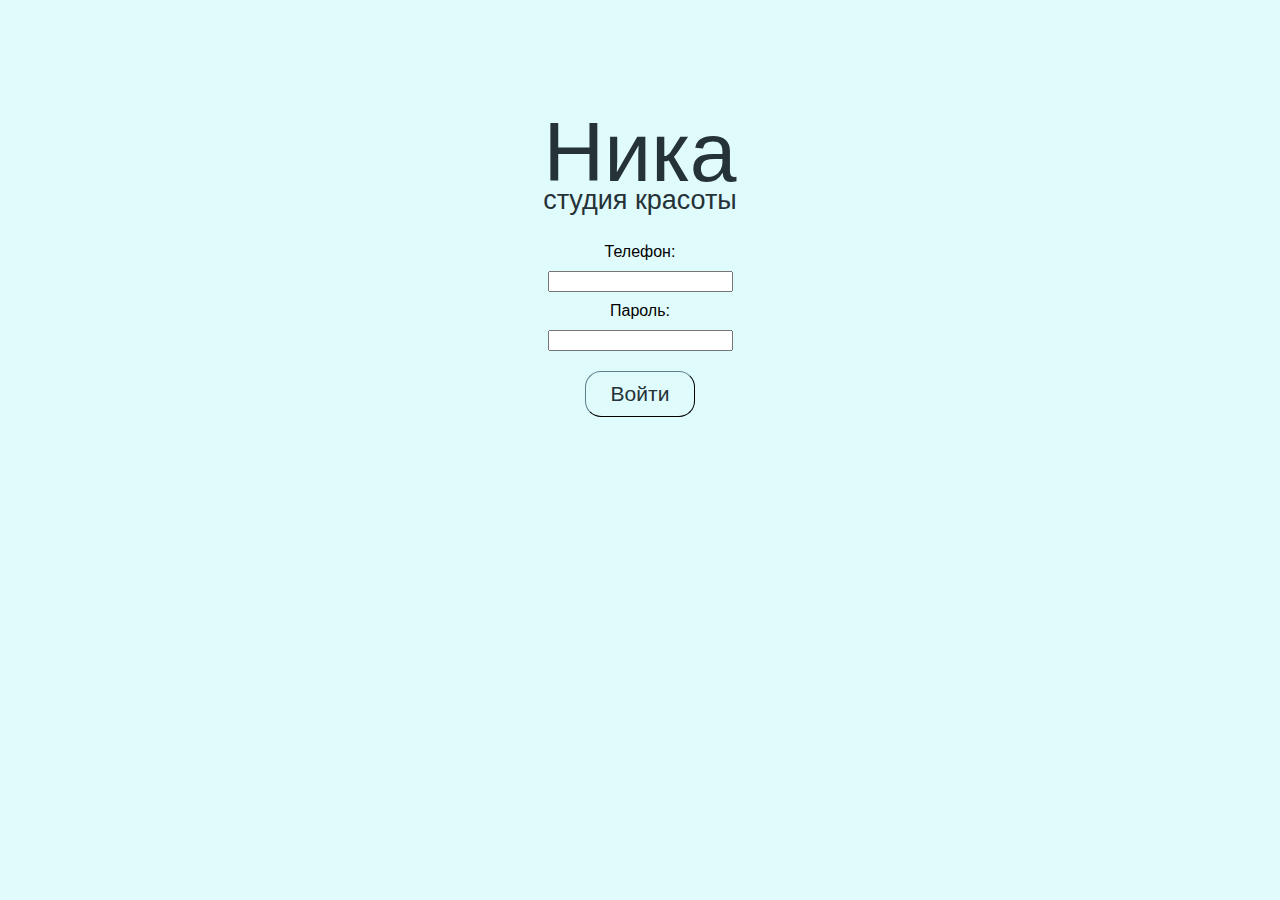
<file: AspLessons/wwwroot/pages/authorization/index.html>
<!DOCTYPE html>
<html lang="ru">
<head>
<meta charset="UTF-8" />
<meta name="viewport" content="width=device-width, initial-scale=1.0" />
<title>Онлайн запись</title>
<link rel="stylesheet" href="styles.css"/>
</head>
<body>
<div class="container">
<p class="text1"> Ника</p>
<p class="text2"> студия красоты</p>
</div>


<form class="container2" method="post">
    <label for="name">Телефон:</label>
    <input type="tel" required pattern="^[0-9]{7,12}$" name="phone" id="phone" maxlength="21">
    <label for="number">Пароль:</label>
    <input type="password" name="password" id="password" maxlength="21" required>
    <div align="center" id="lineinfo"></div>
    <button type="button" id="authorization">Войти</button>

</form>  



<script src="script.js"></script>
</body>
</html>
</file>
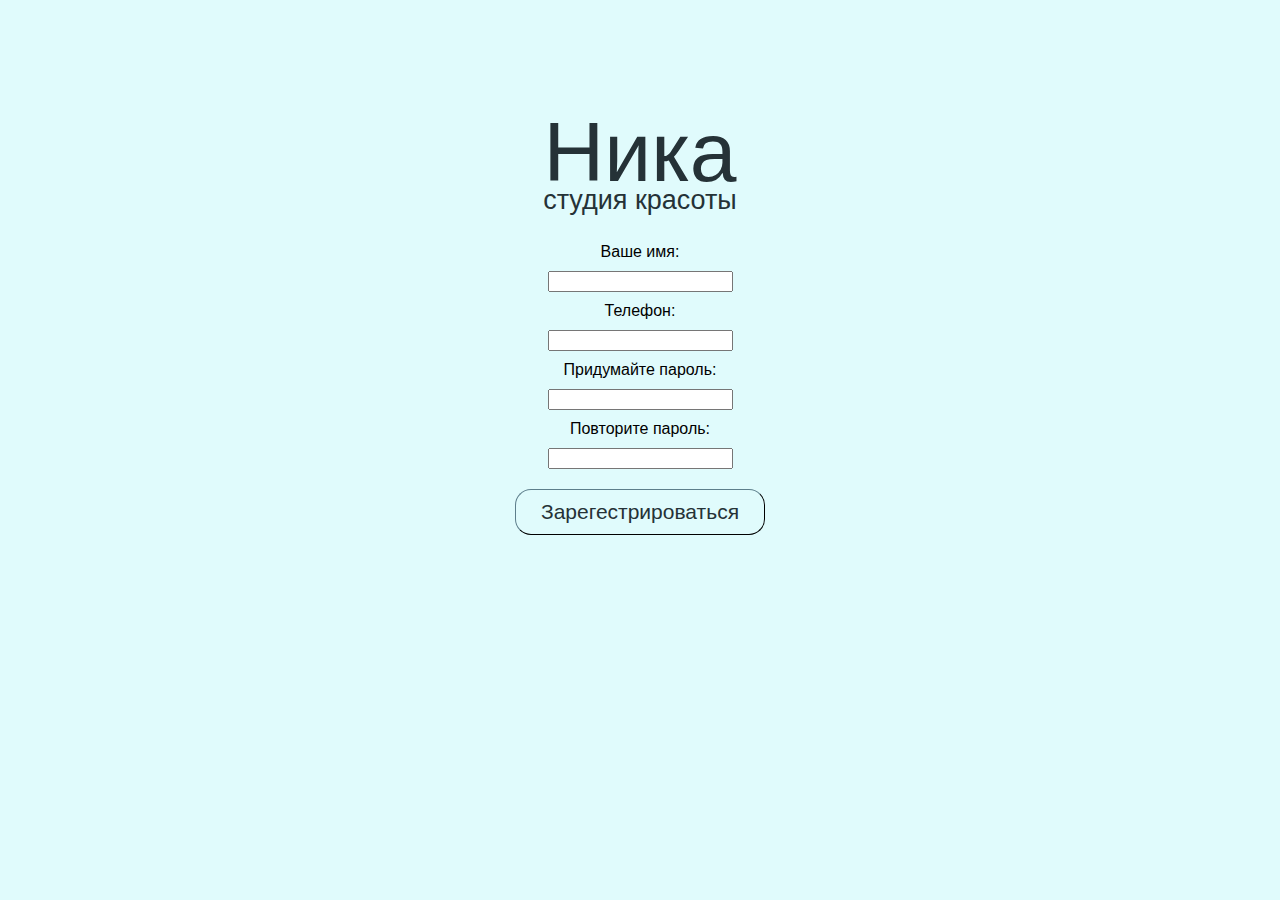
<file: AspLessons/wwwroot/pages/registration/index.html>
<!DOCTYPE html>
<html lang="ru">
<head>
<meta charset="UTF-8" />
<meta name="viewport" content="width=device-width, initial-scale=1.0" />
<title>Онлайн запись</title>
<link rel="stylesheet" href="styles.css"/>
</head>
<body>
<div class="container">
<!-- Тексты -->
<p class="text1"> Ника</p>
<p class="text2"> студия красоты</p>
</div>


<form id="registerform" class="container2" method="get">
    <label for="name"> Ваше имя:</label>
    <input type="text" required pattern="^[a-zа-яA-ZА-я0-9_]{2,}$" id="name" >
    <label for="number">Телефон:</label>
    <input type="tel" required pattern="^[0-9]{7,12}$" name="phone" id="phone" maxlength="21" >
    <label for="number">Придумайте пароль:</label>
    <input type="password" required pattern="^(?=.*[A-Za-z])(?=.*\d)(?=.*[@$!%*?&])[A-Za-z\d@$!%*?&]{8,}$" name="password" autocomplete="on" id="password" maxlength="21">
    <label for="number">Повторите пароль:</label>
    <input type="password" required pattern="^(?=.*[A-Za-z])(?=.*\d)(?=.*[@$!%*?&])[A-Za-z\d@$!%*?&]{8,}$" name="passwordrepaet" autocomplete="on" id="passwordrepeat" maxlength="21">
    <div align="center" id="lineinfo"></div>
    <button type="button" id="register">Зарегестрироваться</button>
</form>  


<script src="script.js"></script>
</body>
</html>
</file>
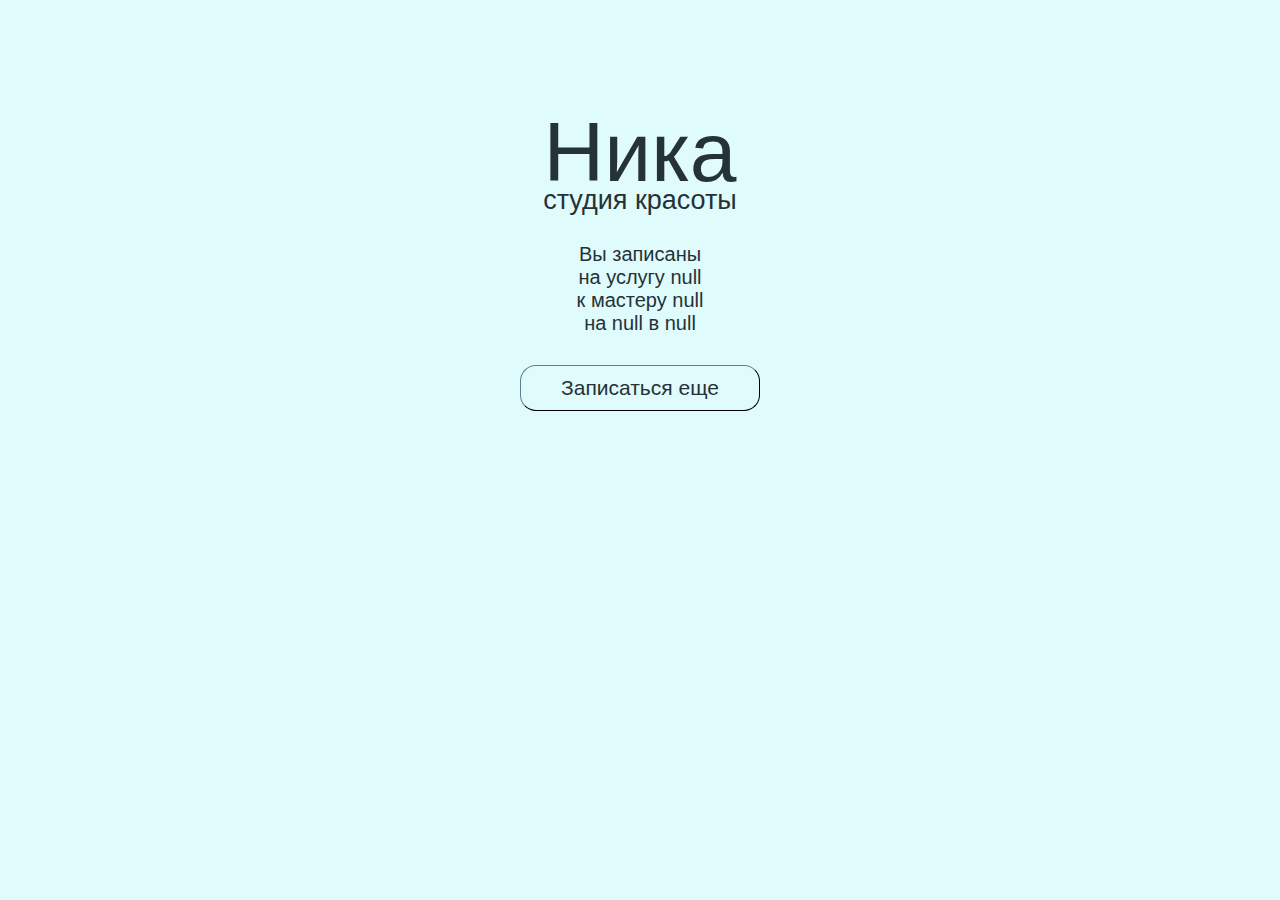
<file: AspLessons/wwwroot/pages/success/index.html>
<!DOCTYPE html>
<html lang="ru">
<head>
<meta charset="UTF-8" />
<meta name="viewport" content="width=device-width, initial-scale=1.0" />
<title>Онлайн запись</title>
<link rel="stylesheet" href="styles.css" />
</head>
<body>
<div class="container">
<!-- Тексты -->
<p class="text1"> Ника</p>
<p class="text2"> студия красоты</p>
</div>


<div class="container2">
<p class="text" id="success"></p>
</div>

<div class ="container3">
<button class="button1" id = "next">Записаться еще</button>
</div>



<script src="script.js"></script>
</body>
</html>
</file>
<file: AspLessons/wwwroot/pages/authorization/styles.css>
/* Общие стили для тела страницы */
body {
    font-family: Involve, sans-serif; /* Шрифт страницы */
    margin: 20px; /* Отступы вокруг содержимого */
    background-color: #E0FBFC; /* Цвет фона страницы */
}

/* Стили для картинки */

/* Стили для текстовых блоков */
p {
    font-size: 27px; /* Размер шрифта */
    color: #253237; /* Цвет текста */
    
}.text1 {
    margin-top: 20;
    font-size: 84px;
    color: #253237;
    font-weight:normal;
}
.text2 {
    margin-top: -100px;
    font-size: 27px;
    color: #253237;
    font-style:normal;
} 



/* Общие стили для кнопок */
button {
    
    padding: 10px 25px; /* Внутренние отступы внутри кнопки */
    
    font-size: 21px; /* Размер шрифта на кнопке */
    cursor: pointer; /* Курсор при наведении — указатель */
    background-color: #E0FBFC; /* Цвет фона кнопки */
    color: #253237; /* Цвет текста на кнопке */
    font-family: Involve, sans-serif;
    border-width: 1.5px;
    border-color: #253237;
    border-radius: 16px; /* Скругление углов кнопки */
    
}
.button1 {
     padding: 10px 40px; 
     margin-top: 10px;
}

/* Эффект при наведении на кнопку */
button:hover {
    background-color: #92C4C3; /* Цвет при наведении */
    border-color: #92C4C3;
}
.container {
  display: flex;
    flex-direction: column;
  align-items: center;     /* горизонтальное центрирование */
  text-align: center;      /* выравнивание текста по центру внутри элементов */
}

.container2 {
  display: flex;
  flex-direction: column;
  align-items: center;     /* горизонтальное центрирование */
  text-align: left;      /* выравнивание текста по центру внутри элементов */
  gap: 10px;
}
</file>
<file: AspLessons/wwwroot/pages/registration/styles.css>
/* Общие стили для тела страницы */
body {
    font-family: Involve, sans-serif; /* Шрифт страницы */
    margin: 20px; /* Отступы вокруг содержимого */
    background-color: #E0FBFC; /* Цвет фона страницы */
}

/* Стили для картинки */

/* Стили для текстовых блоков */
p {
    font-size: 27px; /* Размер шрифта */
    color: #253237; /* Цвет текста */

    
}.text1 {
    margin-top: 20;
    font-size: 84px;
    color: #253237;
    font-weight:normal;
}
.text2 {
    margin-top: -100px;
    font-size: 27px;
    color: #253237;
    font-style:normal;
} 



/* Общие стили для кнопок */
button {
    
    padding: 10px 25px; /* Внутренние отступы внутри кнопки */
    
    font-size: 21px; /* Размер шрифта на кнопке */
    cursor: pointer; /* Курсор при наведении — указатель */
    background-color: #E0FBFC; /* Цвет фона кнопки */
    color: #253237; /* Цвет текста на кнопке */
    font-family: Involve, sans-serif;
    border-width: 1.5px;
    border-color: #253237;
    border-radius: 16px; /* Скругление углов кнопки */
    
}
.button1 {
     padding: 10px 40px; 
     margin-top: 10px;
}

/* Эффект при наведении на кнопку */
button:hover {
    background-color: #92C4C3; /* Цвет при наведении */
    border-color: #92C4C3;
}
.container {
  display: flex;
    flex-direction: column;
  align-items: center;     /* горизонтальное центрирование */
  text-align: center;      /* выравнивание текста по центру внутри элементов */
}

.container2 {
  display: flex;
  flex-direction: column;
  align-items: center;     /* горизонтальное центрирование */
  text-align: left;      /* выравнивание текста по центру внутри элементов */
  gap: 10px;
}
</file>
<file: AspLessons/wwwroot/pages/success/styles.css>
/* Общие стили для тела страницы */
body {
    font-family: Involve, sans-serif; /* Шрифт страницы */
    margin: 20px; /* Отступы вокруг содержимого */
    background-color: #E0FBFC; /* Цвет фона страницы */
}

/* Стили для картинки */

/* Стили для текстовых блоков */
p {
    font-size: 27px; /* Размер шрифта */
    color: #253237; /* Цвет текста */
    
}.text1 {
    margin-top: 20;
    font-size: 84px;
    color: #253237;
    font-weight:normal;
}
.text2 {
    margin-top: -100px;
    font-size: 27px;
    color: #253237;
    font-style:normal;
} 

.text {
    margin-top: 0px;
    font-size: 20px;
    color: #253237;
    font-style:normal;
    align-items: center;
} 



/* Общие стили для кнопок */
button {
    
    padding: 10px 25px; /* Внутренние отступы внутри кнопки */
    
    font-size: 21px; /* Размер шрифта на кнопке */
    cursor: pointer; /* Курсор при наведении — указатель */
    background-color: #E0FBFC; /* Цвет фона кнопки */
    color: #253237; /* Цвет текста на кнопке */
    font-family: Involve, sans-serif;
    border-width: 1.5px;
    border-color: #253237;
    border-radius: 16px; /* Скругление углов кнопки */
    
}
.button1 {
     padding: 10px 40px; 
     margin-top: 10px;
}

/* Эффект при наведении на кнопку */
button:hover {
    background-color: #92C4C3; /* Цвет при наведении */
    border-color: #92C4C3;
}
.container {
  display: flex;
    flex-direction: column;
  align-items: center;     /* горизонтальное центрирование */
  text-align: center;      /* выравнивание текста по центру внутри элементов */
}

.container2 {
  display: flex;
  flex-direction: column;
  align-items: center;     /* горизонтальное центрирование */
  text-align: center;      /* выравнивание текста по центру внутри элементов */
  gap: 10px;
}

.container3 {
  display: flex;
  flex-direction: column;
  align-items: center;     /* горизонтальное центрирование */
  text-align: center;  
    
      
}
</file>
